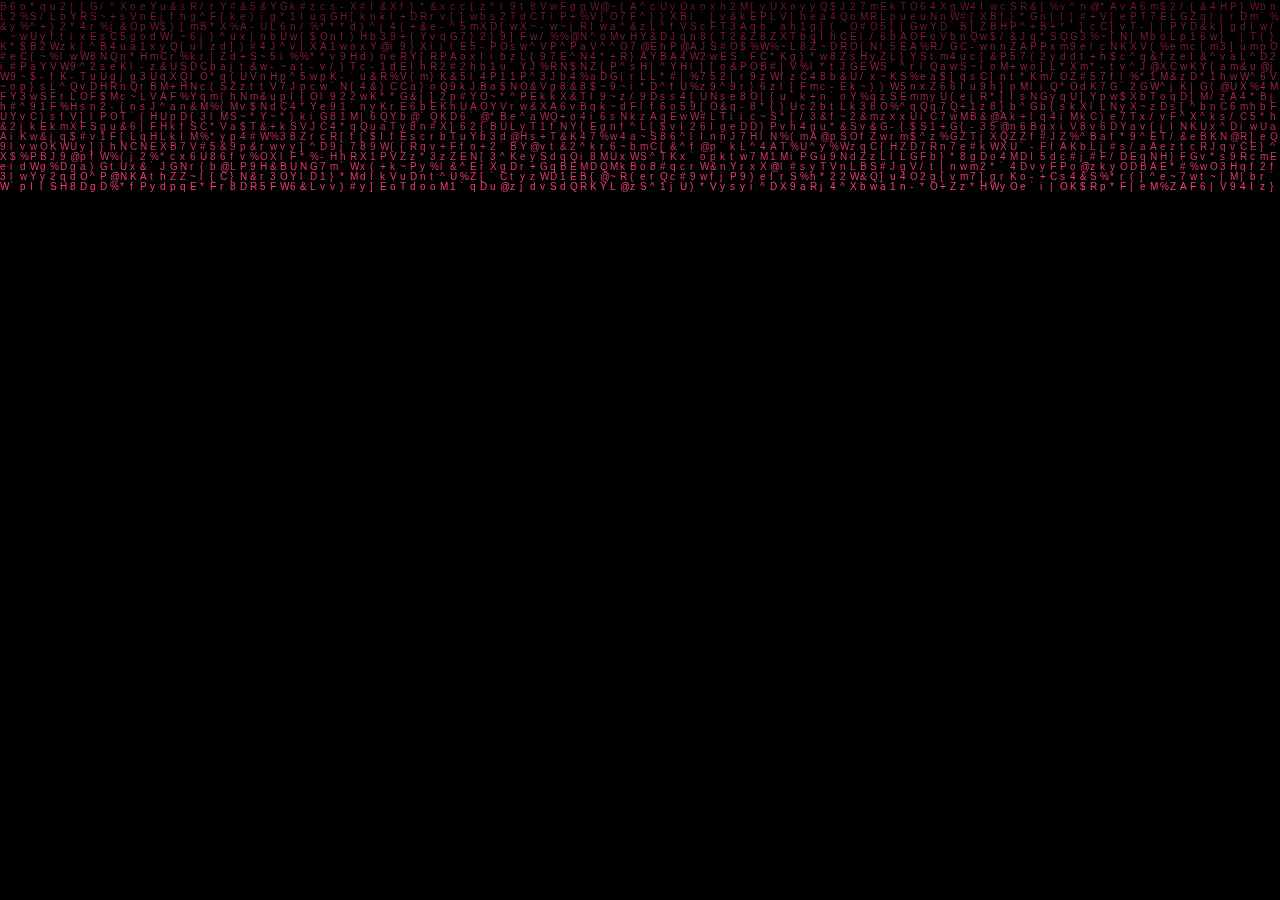
<file: index.html>
<!DOCTYPE html>
<html lang="en">

<head>
    <!-- === META INFORMATION === -->
    <meta charset="UTF-8">
    <meta http-equiv="X-UA-Compatible" content="IE=edge">
    <meta name="viewport" content="width=device-width, initial-scale=1.0">
    
    <!-- === PAGE TITLE === -->
    <title>Homepage</title>

    <!-- === GOOGLE FONTS System booting === -->
    <link href="https://fonts.googleapis.com/css2?family=Changa:wght@200;300;400;500&display=swap" rel="stylesheet">

    <!-- === STYLES === -->
    <link rel="stylesheet" href="style.css">
</head>

<body class="homepage">
    <canvas id="c"></canvas>
    <!-- === PAGE HEADER === -->
    <h2>Homepage</h2>
    
    <!-- === PROFILE SECTION === -->
    <div class="section" id="profile-section">
        <h3>Profile</h3>
        <label class="switch">
            <input type="checkbox" id="profile-switch">
            <span class="slider"></span>
        </label>
    </div>

    <!-- === PROJECT LIST SECTION === -->
    <div class="section" id="project-list-section">
        <h3>Project List</h3>
        <label class="switch">
            <input type="checkbox" id="project-list-switch">
            <span class="slider"></span>
        </label>
    </div>

    <!-- === THEME SECTION === -->

    <!-- 
    <div class="section" id="theme-section">
        <h3>Theme</h3>
        <label class="switch">
            <input type="checkbox" id="theme-switch">
            <span class="slider"></span>
        </label>
    </div>
    -->

   
    <div class="boot">
        <p>System Booting . . . .<span></span></p>
    </div>
    
     <!-- === SCRIPTS === -->
     <script src="script.js"></script>
    

</body>

</html>
</file>
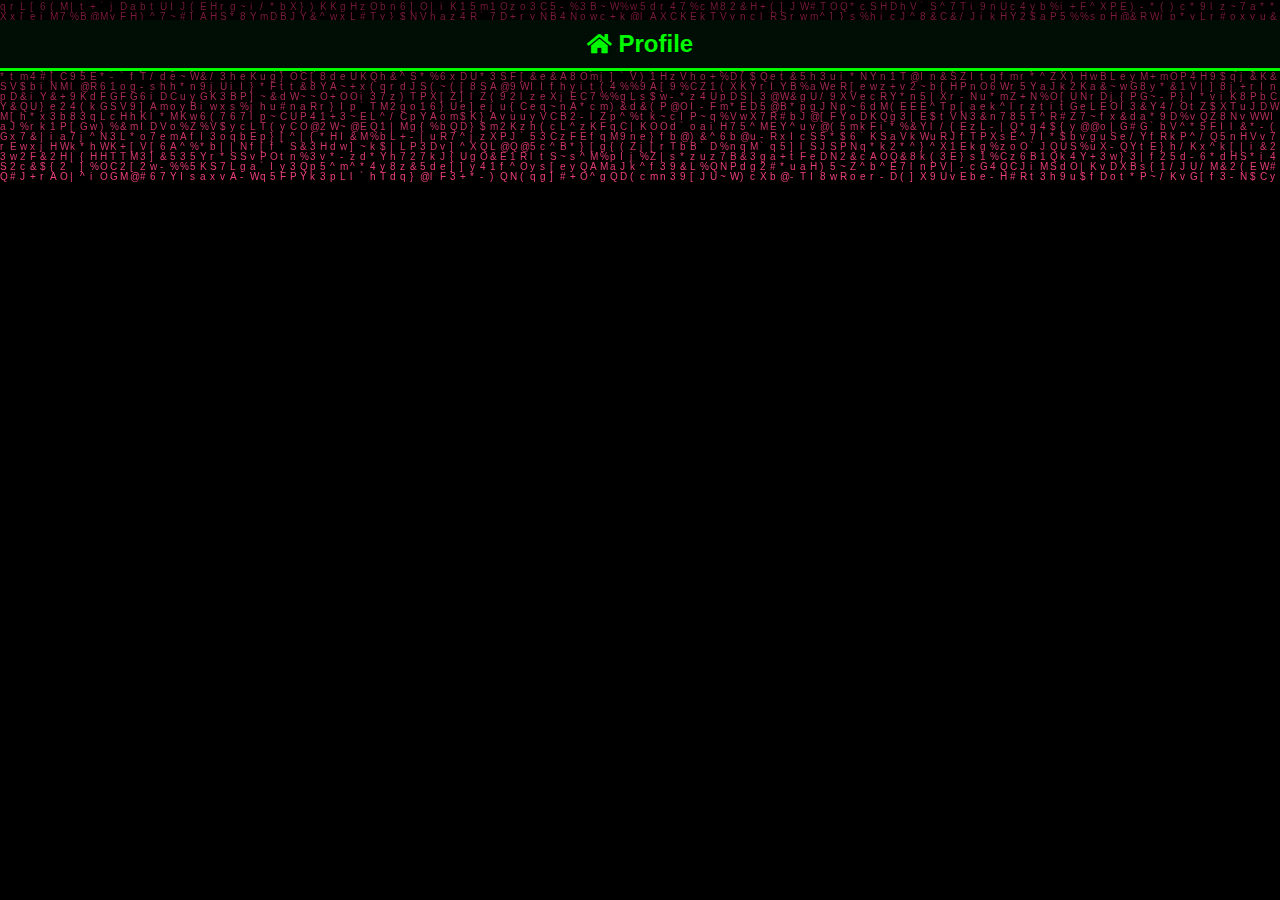
<file: profile.html>
<!DOCTYPE html>
<html lang="en">

<head>
    <!-- === META INFORMATION === -->
    <meta charset="UTF-8">
    <meta http-equiv="X-UA-Compatible" content="IE=edge">
    <meta name="viewport" content="width=device-width, initial-scale=1.0">
    
    <!-- === PAGE TITLE === -->
    <title>Profile</title>
    <link rel="stylesheet" href="https://cdnjs.cloudflare.com/ajax/libs/font-awesome/5.15.3/css/all.min.css">

     
    <!-- === STYLES === -->
    <link rel="stylesheet" href="style.css">
</head>

<body class="Profile">
    <canvas id="profile-canvas"></canvas>
    <!-- === PAGE HEADER === -->
    <h2>
      <a href="index.html" id="home-btn"><i class="fas fa-home"></i></a>
      Profile
    </h2>



    <!-- === SCRIPTS === -->
  <script src="script.js"></script>
  
    </body>
</html>
</file>
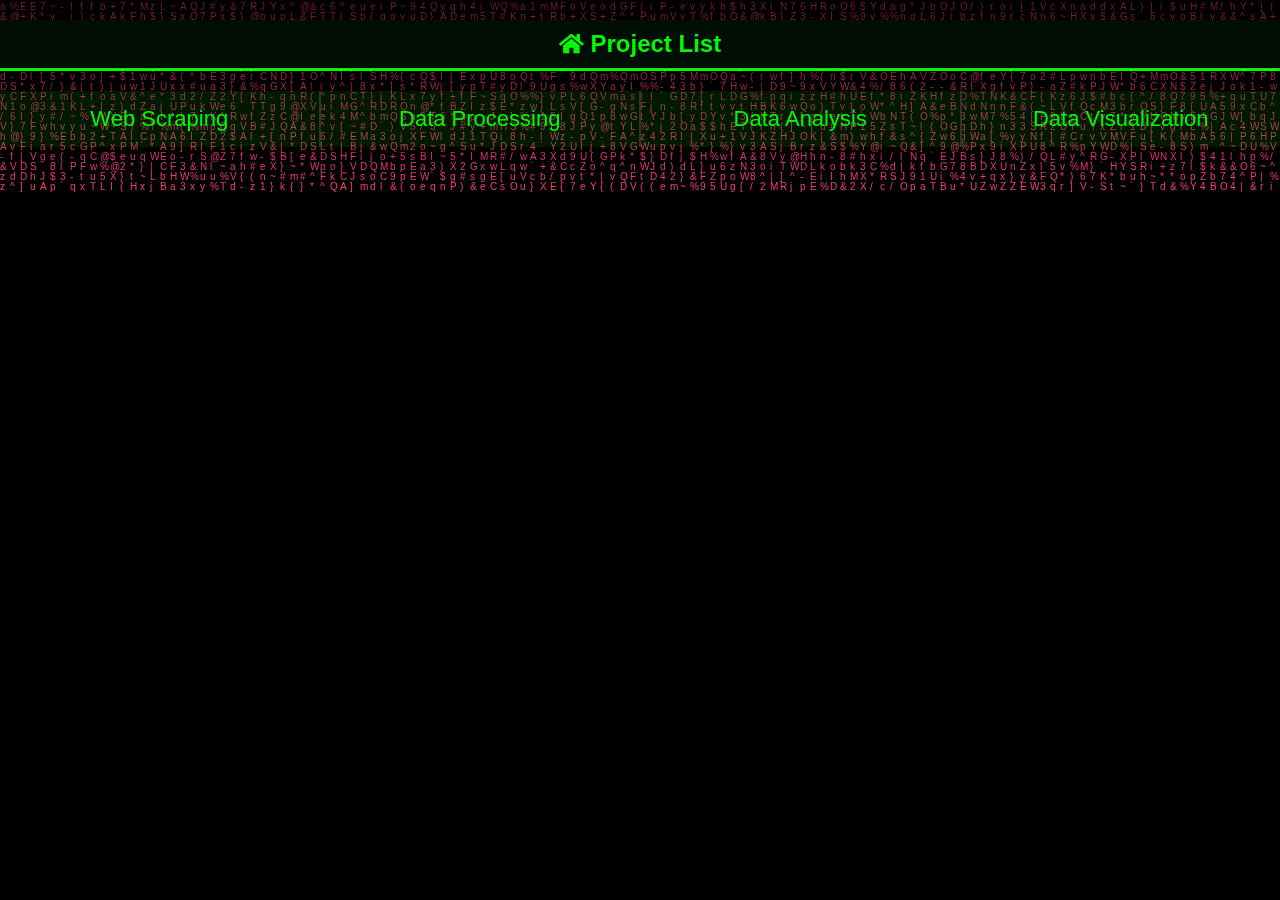
<file: project-list.html>
<!DOCTYPE html>
<html lang="en">
<head>
    <meta charset="UTF-8">
    <meta name="viewport" content="width=device-width, initial-scale=1.0">
    <title>Home</title>
    <link rel="stylesheet" href="style.css">
    <link rel="stylesheet" href="https://cdnjs.cloudflare.com/ajax/libs/font-awesome/5.15.3/css/all.min.css">

</head>
<body>
   
<!-- Add this section for the project list -->
<section class="project-list">
    <canvas id="project-list-canvas"></canvas>
    <h2>
        <a href="index.html" id="home-btn"><i class="fas fa-home"></i></a>
        Project List
    </h2>
    <ul>
        <li>Web Scraping</li>
        <li>Data Processing</li>
        <li>Data Analysis</li>
        <li>Data Visualization</li>
    </ul>
</section>

  <!-- === SCRIPTS === -->
  <script src="script.js"></script>

</body>
</html>
</file>
<file: style.css>
/* === GLOBAL STYLES === */

/* == GLOBAL STYLES FOR INDEX PAGE ONLY == */

/* Initially hides main content and boot message on homepage only */
.homepage .section, .homepage h2, .homepage .boot {
    visibility: hidden;
}

/* == GLOBAL STYLES FOR ALL PAGES  == */

body {
    margin: 0;
    padding: 0;
    background-color: #000; /* Dark background, like old monitors */
    font-family: 'Courier New', Courier, monospace; /* Classic monospace font */
    color: #0F0; /* Bright green, like old terminal text */
}

h2 {
    text-align: center;
    background-color: #000e06;
    padding: 10px 0;
    border-bottom: 3px solid #0F0;
    font-size: 24px;
}

#home-btn {
    font-size: 24px; /* Adjust the size */
    color: #0F0;    /* Adjust the color */
    text-decoration: none; /* Remove underline */
}


/* === MATRIX BACKGROUND STYLES === */

canvas {
    position: absolute;
    top: 0;
    left: 0;
    width: 100%;
    height: 100%;
    z-index: -1; /* Ensures the canvas is below other content */
}


/* === PROJECT LIST PAGE STYLES === */

.project-list ul {
    list-style-type: none;
    display: flex;
    padding: 0;
    margin: 0;
    width: 100%;
}

.project-list li {
    flex: 1;
    text-align: center;
    padding: 15px 0;
    border-right: 2px solid #333; /* Slightly less bright border for a subtle divider */
    background-color: rgba(0, 255, 0, 0.1); /* Slight green background */
    transition: background-color 0.3s; /* Smooth transition for hover effect */
}

.project-list li:last-child {
    border-right: none;
}

.project-list li:hover {
    background-color: rgba(0, 255, 0, 0.2); /* Brighter green on hover */
}

/* === SCANLINE EFFECT === */

@keyframes scanline {
    0% { top: -50%; }
    100% { top: 150%; }
}

body::after {
    content: "";
    position: fixed;
    top: 0;
    left: 0;
    right: 0;
    bottom: 0;
    background: repeating-linear-gradient(0deg, rgba(0,0,0,0.05), rgba(0,0,0,0.05) 1px, transparent 1px, transparent 3px);
    pointer-events: none; /* Allow clicks through the scanlines */
    animation: scanline 4s infinite linear;
}

/* === HOMEPAGE SPECIFIC STYLES === */



.homepage .section {
    margin: 70px auto;  /* Centers the section horizontally */
    padding: 15px;
    border: 1px solid #0F0;
    background-color: #000e06;
    display: flex; /* Added to align the title and switch horizontally */
    align-items: center; /* Vertically center the title and switch */
    justify-content: space-between; /* Space out the title and switch */
    width: 350px; /* Fixed width for the subsections */
    text-align: center; /* Ensures content inside the section is centered */
}

/* === SWITCH STYLES FOR HOMEPAGE === */

.switch {
    position: relative;
    display: inline-block;
    width: 60px;
    height: 34px;
}

.switch input { 
    opacity: 0;
    width: 0;
    height: 0;
}

.slider {
    position: absolute;
    cursor: pointer;
    top: 0;
    left: 0;
    right: 0;
    bottom: 0;
    background-color: #46703d; /* Dim color for "off" state */
    transition: .4s;
}

.slider:before {
    position: absolute;
    content: "";
    height: 26px;
    width: 26px;
    left: 4px;
    bottom: 4px;
    background-color: rgba(165, 18, 18, 0.952); /* Dim green for "off" state */
    transition: .4s;
}

input:checked + .slider {
    background-color: rgba(30, 160, 12, 0.637); /* Bright green for "on" state */
}

input:checked + .slider:before {
    background-color: #89f589; /* Bright white for the circle in "on" state */
    transform: translateX(26px);
}

/* === FLICKER EFFECT STYLES === */
@keyframes flickerAnimation {
    0%   { opacity: 1; }
    25%  { opacity: 0.5; }
    50%  { opacity: 1; }
    75%  { opacity: 0.5; }
    100% { opacity: 1; }
}

.flicker-effect {
    animation: flickerAnimation 1s 1; /* Adjust 3s to however long you want the flicker effect to last */
}


/* === END OF SWITCH STYLES === */


/* === SYSTEM BOOTING STYLES === */

* {
    font-family: 'Changa', sans-serif;
    font-size: 22px;
}

.boot {
    color: rgb(22, 201, 31);
    position: absolute;
    bottom: 10px; /* Positioning from the bottom of the page */
    left: 10px;   /* Positioning from the left of the page */
}

.boot span {
    width: 1.5rem;
    position: fixed;
    height: 1rem;
    margin-left: 1rem;
    border-bottom: 0.5rem solid rgb(76, 199, 113);
    animation: cursor 0.4s infinite;
}

@keyframes cursor {
    from {
        border-color: rgb(4, 87, 8);
    }
    to {
        border-color: transparent;
    }
}

/* === END OF SYSTEM BOOTING STYLES === */
</file>
